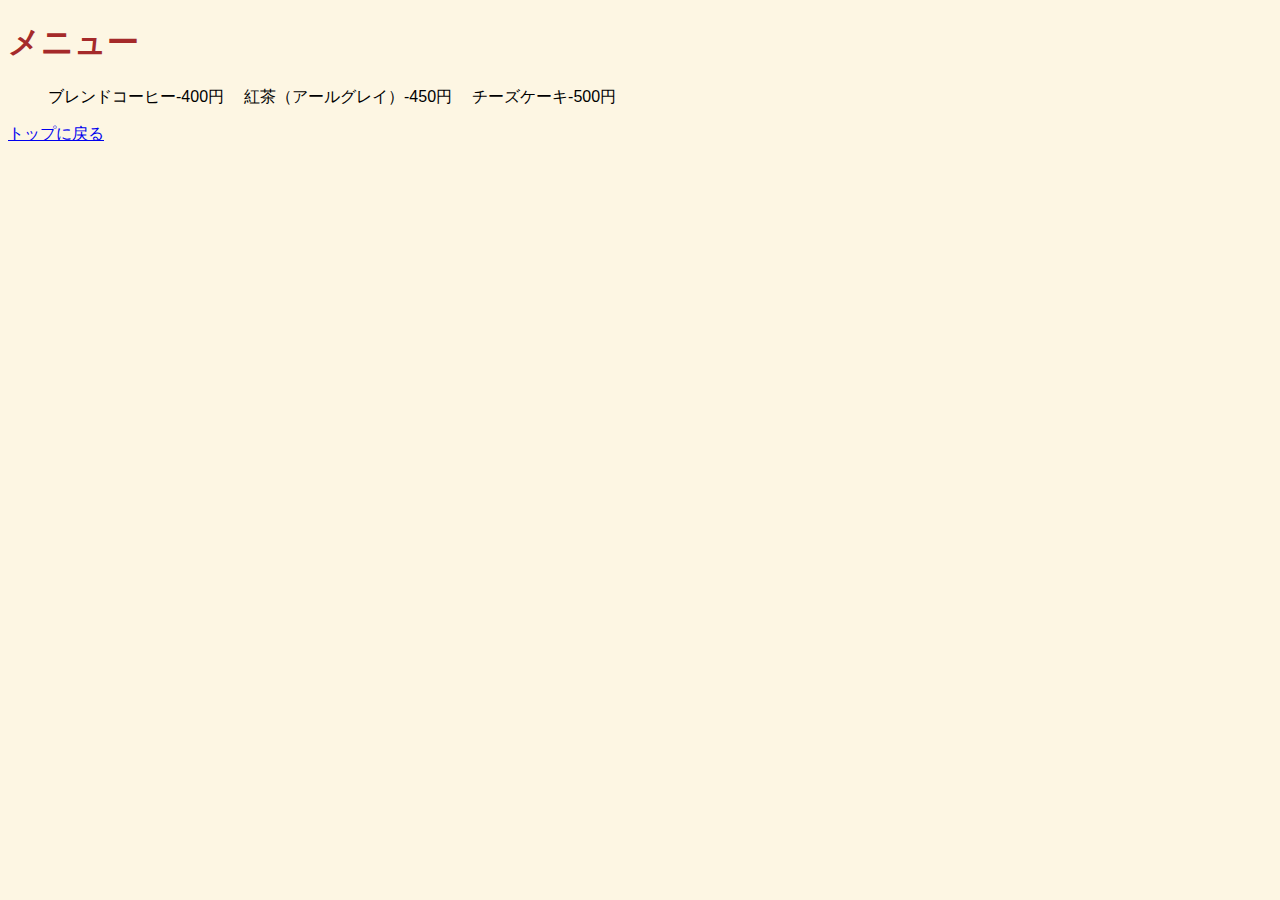
<file: kohaco-cafe/menu.html>
<!--menu.html-->
<!DOCTYPE html>
<html lang="ja">
    <head>
        <meta charset="UTF-8">
        <title>メニュー｜kohaco cafe</title>
        <link rel="styleshesheet" href="style.css">
    </head>
    <body>
        <h1>メニュー</h1>

        <ul>
            <li>ブレンドコーヒー-400円</li>
            <li>紅茶（アールグレイ）-450円</li>
            <li>チーズケーキ-500円</li>
        </ul>

<a href="index.html">トップに戻る</a>
</body>
</html>
<head>
    <link rel="stylesheet" href="style.css">
</head>
</file>
<file: kohaco-cafe/style.css>
body{
    background-color:#fdf6e3;
    font-family:"arial",sans-serif;
}
h1{
    color:brown;
}
p{
    font-size: 18px;
}
img{
    border-radius: 10px;
}
ul{
    display:flex;
    gap:20px;
    list-style:none;
}
img{
    display:block;
    margin:auto;
}
</file>
